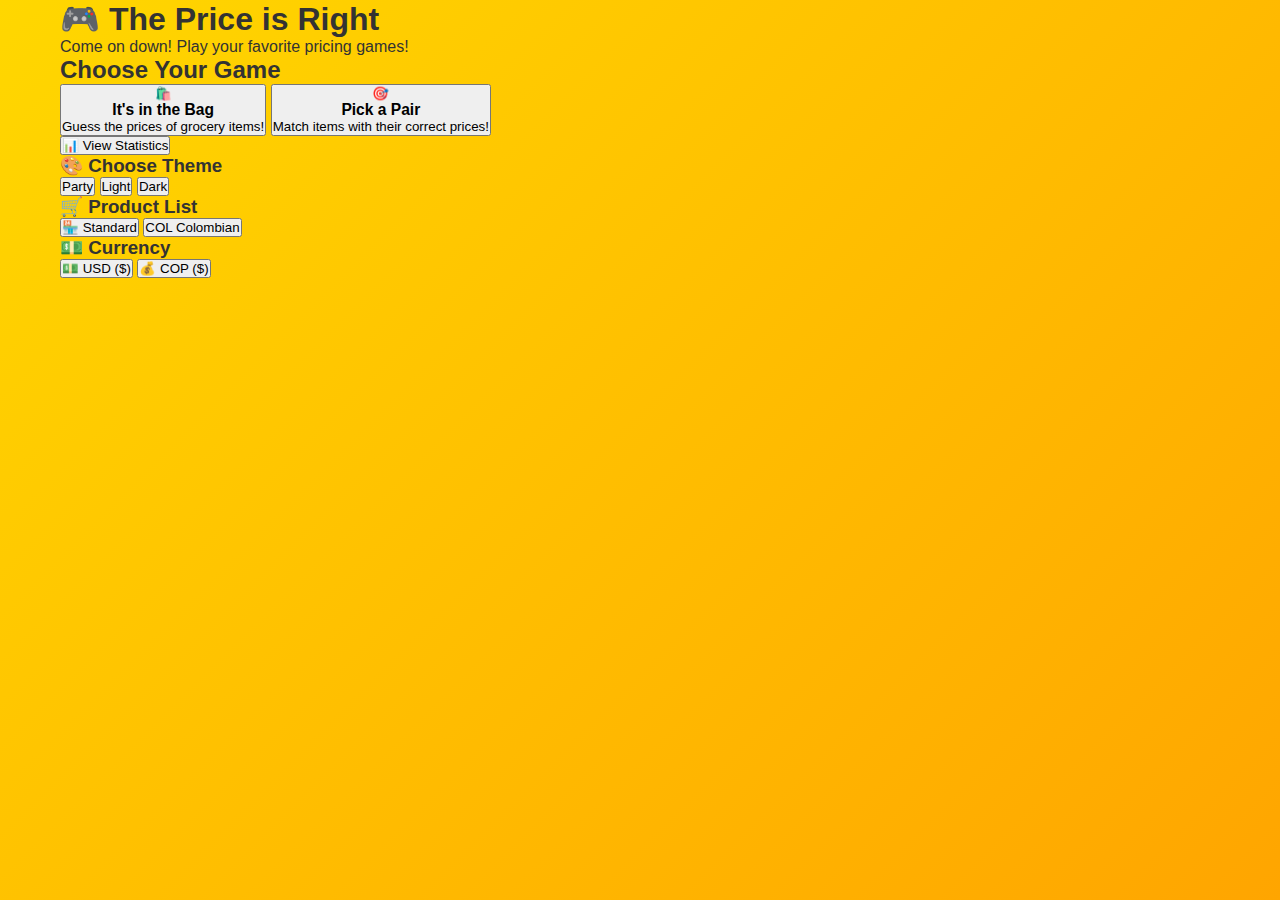
<file: index.html>
<!DOCTYPE html>
<html lang="en">
<head>
    <meta charset="UTF-8">
    <meta name="viewport" content="width=device-width, initial-scale=1.0">
    <title>The Price is Right - Game Show</title>
    <link rel="preconnect" href="https://fonts.googleapis.com">
    <link rel="preconnect" href="https://fonts.gstatic.com" crossorigin>
    <link href="https://fonts.googleapis.com/css2?family=Anton&family=Montserrat:wght@400;600;700;800&family=Oswald:wght@500;600;700&display=swap" rel="stylesheet">
    <link rel="stylesheet" href="styles.css">
</head>
<body>
    <div class="container">
        <header>
            <h1>🎮 The Price is Right</h1>
            <p class="tagline">Come on down! Play your favorite pricing games!</p>
        </header>

        <div id="game-selection" class="game-selection">
            <h2>Choose Your Game</h2>
            <div class="game-buttons">
                <button class="game-btn" onclick="selectGameForDifficulty('bag')">
                    <span class="game-icon">🛍️</span>
                    <h3>It's in the Bag</h3>
                    <p>Guess the prices of grocery items!</p>
                </button>
                <button class="game-btn" onclick="selectGameForDifficulty('pair')">
                    <span class="game-icon">🎯</span>
                    <h3>Pick a Pair</h3>
                    <p>Match items with their correct prices!</p>
                </button>
            </div>
            <button class="stats-btn" onclick="showStats()">
                📊 View Statistics
            </button>
            
            <!-- Theme Selector -->
            <div class="theme-selector">
                <h3>🎨 Choose Theme</h3>
                <div class="theme-buttons">
                    <button class="theme-btn active" data-theme="party" onclick="changeTheme('party')">
                        <span class="theme-preview party-preview"></span>
                        <span class="theme-name">Party</span>
                    </button>
                    <button class="theme-btn" data-theme="light" onclick="changeTheme('light')">
                        <span class="theme-preview light-preview"></span>
                        <span class="theme-name">Light</span>
                    </button>
                    <button class="theme-btn" data-theme="dark" onclick="changeTheme('dark')">
                        <span class="theme-preview dark-preview"></span>
                        <span class="theme-name">Dark</span>
                    </button>
                </div>
            </div>
            
            <!-- Product List Selector -->
            <div class="product-selector">
                <h3>🛒 Product List</h3>
                <div class="product-buttons">
                    <button class="product-btn active" data-products="standard" onclick="changeProductList('standard')">
                        <span class="product-icon">🏪</span>
                        <span class="product-name">Standard</span>
                    </button>
                    <button class="product-btn" data-products="colombian" onclick="changeProductList('colombian')">
                        <span class="product-icon colombian-flag">COL</span>
                        <span class="product-name">Colombian</span>
                    </button>
                </div>
            </div>
            
            <!-- Currency Selector -->
            <div class="currency-selector">
                <h3>💵 Currency</h3>
                <div class="currency-buttons">
                    <button class="currency-btn active" data-currency="USD" onclick="changeCurrency('USD')">
                        <span class="currency-icon">💵</span>
                        <span class="currency-name">USD ($)</span>
                    </button>
                    <button class="currency-btn" data-currency="COP" onclick="changeCurrency('COP')">
                        <span class="currency-icon">💰</span>
                        <span class="currency-name">COP ($)</span>
                    </button>
                </div>
            </div>
        </div>

        <!-- Difficulty Selection -->
        <div id="difficulty-selection" class="game-container" style="display: none;">
            <button class="back-btn" onclick="backToMenu()">← Back to Menu</button>
            <h2>⚙️ Select Difficulty</h2>
            <p class="game-instructions" id="difficulty-game-name">Choose your challenge level</p>
            
            <div class="difficulty-grid">
                <div class="difficulty-card difficulty-easy" onclick="startGameWithDifficulty('easy')">
                    <div class="difficulty-icon">😊</div>
                    <h3>Easy</h3>
                    <div class="difficulty-features" id="easy-features">
                        <p>• More attempts</p>
                        <p>• Generous margins</p>
                        <p>• Perfect for beginners</p>
                    </div>
                    <div class="difficulty-badge">Relaxed</div>
                </div>
                
                <div class="difficulty-card difficulty-medium" onclick="startGameWithDifficulty('medium')">
                    <div class="difficulty-icon">😎</div>
                    <h3>Medium</h3>
                    <div class="difficulty-features" id="medium-features">
                        <p>• Balanced challenge</p>
                        <p>• Standard gameplay</p>
                        <p>• Recommended</p>
                    </div>
                    <div class="difficulty-badge">Classic</div>
                </div>
                
                <div class="difficulty-card difficulty-hard" onclick="startGameWithDifficulty('hard')">
                    <div class="difficulty-icon">🔥</div>
                    <h3>Hard</h3>
                    <div class="difficulty-features" id="hard-features">
                        <p>• Limited attempts</p>
                        <p>• Tight margins</p>
                        <p>• Expert mode</p>
                    </div>
                    <div class="difficulty-badge">Intense</div>
                </div>
                
                <div class="difficulty-card difficulty-custom" onclick="showCustomDifficulty()">
                    <div class="difficulty-icon">⚙️</div>
                    <h3>Custom</h3>
                    <div class="difficulty-features" id="custom-features">
                        <p>• Configure your own</p>
                        <p>• Personalized challenge</p>
                        <p>• Total control</p>
                    </div>
                    <div class="difficulty-badge">Your Way</div>
                </div>
            </div>
        </div>

        <!-- Custom Difficulty Configuration -->
        <div id="custom-difficulty-panel" class="game-container" style="display: none;">
            <button class="back-btn" onclick="backToDifficultySelection()">← Back to Difficulty</button>
            <h2>⚙️ Custom Configuration</h2>
            <p class="game-instructions" id="custom-game-name">Configure your challenge</p>
            
            <div class="custom-config-container">
                <!-- Bag Game Settings -->
                <div id="bag-custom-settings" class="custom-settings-section">
                    <h3 class="custom-section-title">🛍️ It's in the Bag Settings</h3>
                    
                    <div class="slider-group">
                        <label for="bag-tries-slider">
                            <span class="slider-label">Number of Tries</span>
                            <span class="slider-value" id="bag-tries-value">3</span>
                        </label>
                        <input type="range" id="bag-tries-slider" min="1" max="10" value="3" 
                               oninput="updateSliderValue('bag-tries')">
                        <div class="slider-hint">How many guesses you get</div>
                    </div>
                    
                    <div class="slider-group">
                        <label for="bag-tolerance-slider">
                            <span class="slider-label">Price Tolerance</span>
                            <span class="slider-value" id="bag-tolerance-value">5%</span>
                        </label>
                        <input type="range" id="bag-tolerance-slider" min="1" max="20" value="5" 
                               oninput="updateSliderValue('bag-tolerance')">
                        <div class="slider-hint">How close your guess needs to be</div>
                    </div>
                    
                    <div class="slider-group">
                        <label for="bag-items-slider">
                            <span class="slider-label">Number of Items</span>
                            <span class="slider-value" id="bag-items-value">5</span>
                        </label>
                        <input type="range" id="bag-items-slider" min="3" max="8" value="5" 
                               oninput="updateSliderValue('bag-items')">
                        <div class="slider-hint">Items in your shopping bag</div>
                    </div>
                </div>
                
                <!-- Pair Game Settings -->
                <div id="pair-custom-settings" class="custom-settings-section">
                    <h3 class="custom-section-title">🎯 Pick a Pair Settings</h3>
                    
                    <div class="slider-group">
                        <label for="pair-count-slider">
                            <span class="slider-label">Number of Pairs</span>
                            <span class="slider-value" id="pair-count-value">5</span>
                        </label>
                        <input type="range" id="pair-count-slider" min="3" max="8" value="5" 
                               oninput="updateSliderValue('pair-count')">
                        <div class="slider-hint">Pairs to match in the game</div>
                    </div>
                    
                    <div class="slider-group">
                        <label for="blind-timer-slider">
                            <span class="slider-label">Blind Mode Timer</span>
                            <span class="slider-value" id="blind-timer-value">3:00</span>
                        </label>
                        <input type="range" id="blind-timer-slider" min="60" max="600" step="30" value="180" 
                               oninput="updateSliderValue('blind-timer')">
                        <div class="slider-hint">Time limit for blind mode (1-10 minutes)</div>
                    </div>
                </div>
                
                <div class="custom-actions">
                    <button class="reset-custom-btn" onclick="resetCustomSettings()">Reset to Defaults</button>
                    <button class="apply-custom-btn" onclick="applyCustomDifficulty()">Apply & Start Game</button>
                </div>
            </div>
        </div>

        <!-- Statistics Dashboard -->
        <div id="stats-panel" class="game-container" style="display: none;">
            <button class="back-btn" onclick="backToMenu()">← Back to Menu</button>
            <h2>📊 Your Statistics</h2>
            <p class="game-instructions">Track your performance and personal records!</p>
            
            <div class="stats-grid">
                <!-- Overall Stats -->
                <div class="stat-card stat-card-highlight">
                    <div class="stat-card-icon">🎮</div>
                    <div class="stat-card-label">Total Games</div>
                    <div class="stat-card-value" id="total-games">0</div>
                </div>
                
                <!-- It's in the Bag Stats -->
                <div class="stats-section">
                    <h3 class="stats-section-title">🛍️ It's in the Bag</h3>
                    <div class="stat-cards-row">
                        <div class="stat-card">
                            <div class="stat-card-icon">🎯</div>
                            <div class="stat-card-label">Games Played</div>
                            <div class="stat-card-value" id="bag-played">0</div>
                        </div>
                        <div class="stat-card stat-card-success">
                            <div class="stat-card-icon">🏆</div>
                            <div class="stat-card-label">Wins</div>
                            <div class="stat-card-value" id="bag-wins">0</div>
                        </div>
                        <div class="stat-card stat-card-danger">
                            <div class="stat-card-icon">❌</div>
                            <div class="stat-card-label">Losses</div>
                            <div class="stat-card-value" id="bag-losses">0</div>
                        </div>
                        <div class="stat-card">
                            <div class="stat-card-icon">📈</div>
                            <div class="stat-card-label">Win Rate</div>
                            <div class="stat-card-value" id="bag-winrate">0%</div>
                        </div>
                    </div>
                    <div class="stat-cards-row">
                        <div class="stat-card stat-card-special">
                            <div class="stat-card-icon">⭐</div>
                            <div class="stat-card-label">Best Performance</div>
                            <div class="stat-card-value" id="bag-best">-</div>
                            <div class="stat-card-subtitle">Fewest tries</div>
                        </div>
                        <div class="stat-card">
                            <div class="stat-card-icon">🔥</div>
                            <div class="stat-card-label">Current Streak</div>
                            <div class="stat-card-value" id="bag-streak">0</div>
                        </div>
                        <div class="stat-card">
                            <div class="stat-card-icon">🏅</div>
                            <div class="stat-card-label">Best Streak</div>
                            <div class="stat-card-value" id="bag-best-streak">0</div>
                        </div>
                    </div>
                </div>
                
                <!-- Pick a Pair Stats -->
                <div class="stats-section">
                    <h3 class="stats-section-title">🎯 Pick a Pair</h3>
                    <div class="stat-cards-row">
                        <div class="stat-card">
                            <div class="stat-card-icon">🎯</div>
                            <div class="stat-card-label">Games Played</div>
                            <div class="stat-card-value" id="pair-played">0</div>
                        </div>
                        <div class="stat-card stat-card-success">
                            <div class="stat-card-icon">🏆</div>
                            <div class="stat-card-label">Wins</div>
                            <div class="stat-card-value" id="pair-wins">0</div>
                        </div>
                        <div class="stat-card">
                            <div class="stat-card-icon">📈</div>
                            <div class="stat-card-label">Win Rate</div>
                            <div class="stat-card-value" id="pair-winrate">100%</div>
                        </div>
                        <div class="stat-card">
                            <div class="stat-card-icon">⏱️</div>
                            <div class="stat-card-label">Avg Time</div>
                            <div class="stat-card-value" id="pair-avg">-</div>
                        </div>
                    </div>
                    <div class="stat-cards-row">
                        <div class="stat-card stat-card-special">
                            <div class="stat-card-icon">⚡</div>
                            <div class="stat-card-label">Best Time</div>
                            <div class="stat-card-value" id="pair-best">-</div>
                            <div class="stat-card-subtitle">Personal record</div>
                        </div>
                        <div class="stat-card">
                            <div class="stat-card-icon">🔥</div>
                            <div class="stat-card-label">Current Streak</div>
                            <div class="stat-card-value" id="pair-streak">0</div>
                        </div>
                        <div class="stat-card">
                            <div class="stat-card-icon">🏅</div>
                            <div class="stat-card-label">Best Streak</div>
                            <div class="stat-card-value" id="pair-best-streak">0</div>
                        </div>
                    </div>
                </div>
            </div>
            
            <div class="stats-actions">
                <button class="reset-stats-btn" onclick="resetStats()">
                    🔄 Reset All Statistics
                </button>
            </div>
        </div>

        <!-- It's in the Bag Game -->
        <div id="bag-game" class="game-container" style="display: none;">
            <button class="back-btn" onclick="backToMenu()">← Back to Menu</button>
            <div class="game-header-with-badge">
                <h2>🛍️ It's in the Bag</h2>
                <span class="difficulty-badge-game" id="bag-difficulty-badge">Medium</span>
            </div>
            <p class="game-instructions">Guess the total price of all items in the bag! You have 3 tries.</p>
            
            <div class="game-content">
                <div class="items-display" id="bag-items"></div>
                
                <div class="game-stats">
                    <div class="stat">
                        <span class="stat-label">Tries Left:</span>
                        <span class="stat-value" id="bag-tries">3</span>
                    </div>
                    <div class="stat">
                        <span class="stat-label">Target Total:</span>
                        <span class="stat-value" id="bag-total">$???</span>
                    </div>
                </div>

                <div class="input-section">
                    <label for="bag-guess">Your Guess:</label>
                    <div class="input-group">
                        <span class="dollar-sign">$</span>
                        <input type="number" id="bag-guess" min="0" step="0.01" placeholder="0.00">
                        <button class="submit-btn" onclick="submitBagGuess()">Submit Guess</button>
                    </div>
                </div>

                <div id="bag-feedback" class="feedback"></div>
                <div id="bag-result" class="result"></div>
            </div>
        </div>

        <!-- Pick a Pair Game -->
        <div id="pair-game" class="game-container" style="display: none;">
            <button class="back-btn" onclick="backToMenu()">← Back to Menu</button>
            <div class="game-header-with-badge">
                <h2>🎯 Pick a Pair</h2>
                <span class="difficulty-badge-game" id="pair-difficulty-badge">Medium</span>
            </div>
            
            <!-- Mode Selection -->
            <div id="pair-mode-selection" class="mode-selection">
                <p class="mode-prompt">Choose your game mode:</p>
                <div class="mode-buttons">
                    <button class="mode-btn mode-standard" onclick="selectPairMode('standard')">
                        <span class="mode-icon">⚡</span>
                        <span class="mode-name">Standard</span>
                        <span class="mode-desc">Instant feedback on each match</span>
                    </button>
                    <button class="mode-btn mode-blind" onclick="selectPairMode('blind')">
                        <span class="mode-icon">🎯</span>
                        <span class="mode-name">Blind Mode</span>
                        <span class="mode-desc">Check all matches at once - beat the clock!</span>
                    </button>
                </div>
            </div>
            
            <p class="game-instructions" id="pair-instructions">Match each item with its correct price! Click an item, then click its price.</p>
            
            <div class="game-content" id="pair-game-content" style="display: none;">
                <div class="game-stats">
                    <div class="stat" id="pair-matches-stat">
                        <span class="stat-label" id="pair-stat-label">Matches Found:</span>
                        <span class="stat-value" id="pair-matches">0 / 5</span>
                    </div>
                    <div class="stat" id="pair-timer-stat">
                        <span class="stat-label" id="pair-timer-label">Time:</span>
                        <span class="stat-value" id="pair-timer">0:00</span>
                    </div>
                </div>

                <div class="pair-grid">
                    <div class="items-column">
                        <h3>Items</h3>
                        <div id="pair-items" class="pair-items"></div>
                    </div>
                    <div class="prices-column">
                        <h3>Prices</h3>
                        <div id="pair-prices" class="pair-prices"></div>
                    </div>
                </div>

                <!-- Blind Mode Check Button -->
                <div id="blind-check-container" class="blind-check-container" style="display: none;">
                    <button class="check-btn" onclick="checkBlindMatches()">
                        <span class="check-icon">✓</span>
                        Check My Matches
                    </button>
                    <p class="check-hint">Match all pairs, then check your results!</p>
                </div>

                <!-- Blind Mode Results -->
                <div id="blind-results" class="blind-results" style="display: none;">
                    <div class="results-summary">
                        <div class="result-stat result-correct">
                            <span class="result-icon">✓</span>
                            <span class="result-label">Correct:</span>
                            <span class="result-number" id="blind-correct">0</span>
                        </div>
                        <div class="result-stat result-wrong">
                            <span class="result-icon">✗</span>
                            <span class="result-label">Wrong:</span>
                            <span class="result-number" id="blind-wrong">0</span>
                        </div>
                    </div>
                    <button class="try-again-btn" onclick="tryAgainBlind()">Make Changes</button>
                </div>

                <div id="pair-feedback" class="feedback"></div>
                <div id="pair-result" class="result"></div>
            </div>
        </div>
    </div>

    <script src="script.js"></script>
</body>
</html>
</file>
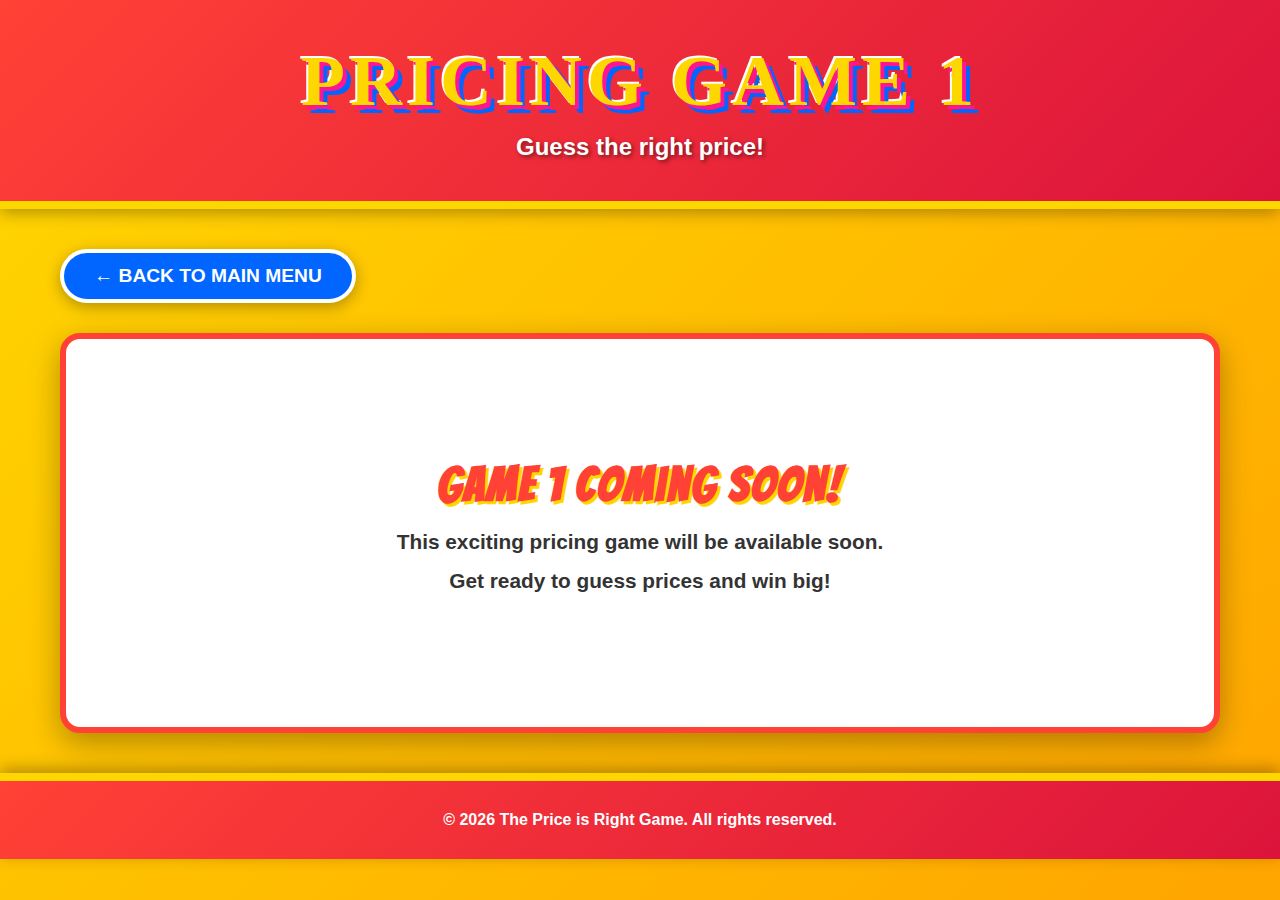
<file: game1.html>
<!DOCTYPE html>
<html lang="en">
<head>
    <meta charset="UTF-8">
    <meta name="viewport" content="width=device-width, initial-scale=1.0">
    <title>Pricing Game 1 - The Price is Right</title>
    <link rel="stylesheet" href="styles.css">
    <link rel="stylesheet" href="game.css">
    <link rel="preconnect" href="https://fonts.googleapis.com">
    <link rel="preconnect" href="https://fonts.gstatic.com" crossorigin>
    <link href="https://fonts.googleapis.com/css2?family=Bangers&family=Poppins:wght@400;600;700&display=swap" rel="stylesheet">
</head>
<body>
    <header class="main-header">
        <div class="container">
            <h1 class="game-title">PRICING GAME 1</h1>
            <p class="game-subtitle">Guess the right price!</p>
        </div>
    </header>

    <main class="game-content">
        <div class="container">
            <div class="back-button-container">
                <a href="index.html" class="back-button">← Back to Main Menu</a>
            </div>
            
            <div class="game-area">
                <div class="game-placeholder">
                    <h2>Game 1 Coming Soon!</h2>
                    <p>This exciting pricing game will be available soon.</p>
                    <p>Get ready to guess prices and win big!</p>
                </div>
            </div>
        </div>
    </main>

    <footer class="main-footer">
        <div class="container">
            <p>&copy; 2026 The Price is Right Game. All rights reserved.</p>
        </div>
    </footer>
</body>
</html>
</file>
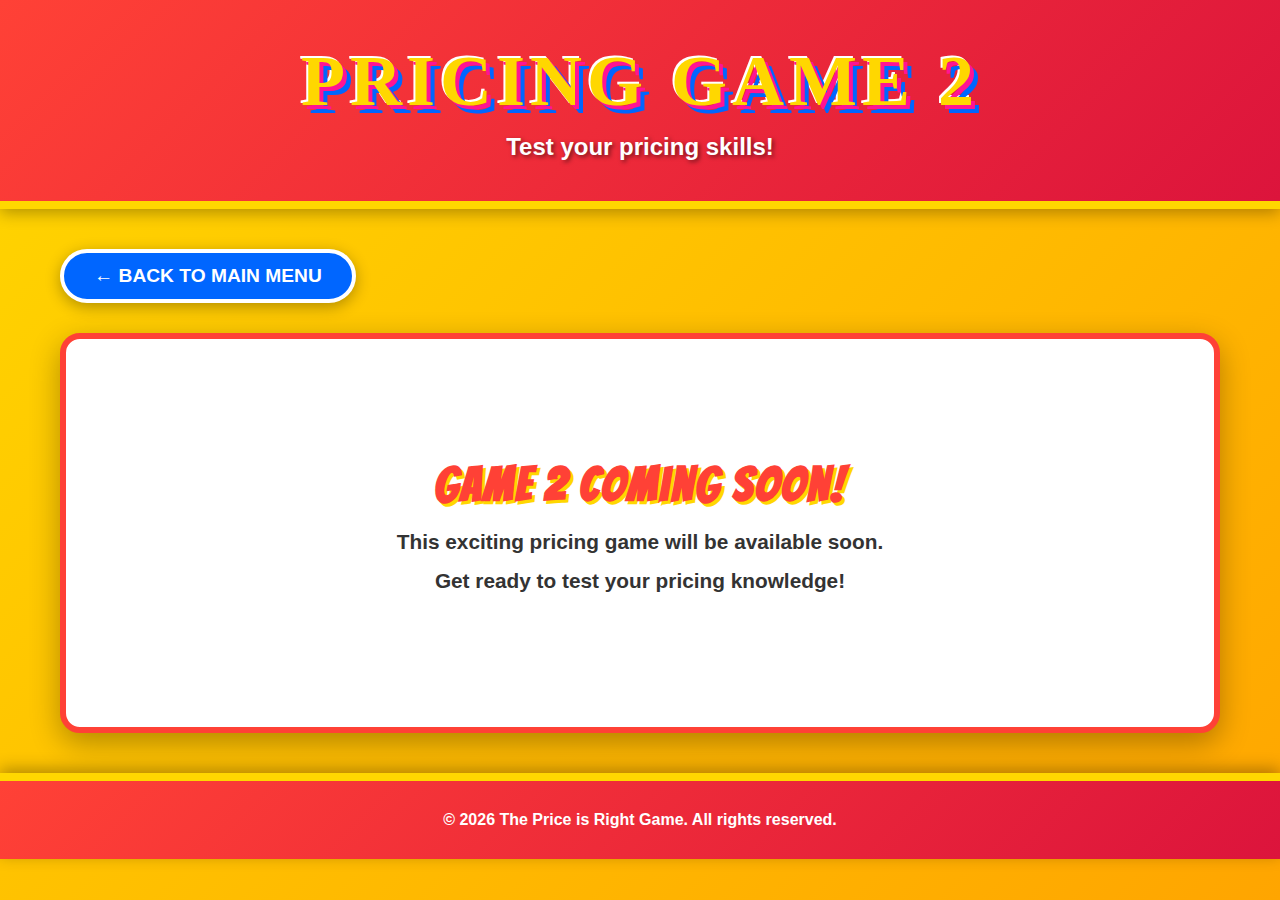
<file: game2.html>
<!DOCTYPE html>
<html lang="en">
<head>
    <meta charset="UTF-8">
    <meta name="viewport" content="width=device-width, initial-scale=1.0">
    <title>Pricing Game 2 - The Price is Right</title>
    <link rel="stylesheet" href="styles.css">
    <link rel="stylesheet" href="game.css">
    <link rel="preconnect" href="https://fonts.googleapis.com">
    <link rel="preconnect" href="https://fonts.gstatic.com" crossorigin>
    <link href="https://fonts.googleapis.com/css2?family=Bangers&family=Poppins:wght@400;600;700&display=swap" rel="stylesheet">
</head>
<body>
    <header class="main-header">
        <div class="container">
            <h1 class="game-title">PRICING GAME 2</h1>
            <p class="game-subtitle">Test your pricing skills!</p>
        </div>
    </header>

    <main class="game-content">
        <div class="container">
            <div class="back-button-container">
                <a href="index.html" class="back-button">← Back to Main Menu</a>
            </div>
            
            <div class="game-area">
                <div class="game-placeholder">
                    <h2>Game 2 Coming Soon!</h2>
                    <p>This exciting pricing game will be available soon.</p>
                    <p>Get ready to test your pricing knowledge!</p>
                </div>
            </div>
        </div>
    </main>

    <footer class="main-footer">
        <div class="container">
            <p>&copy; 2026 The Price is Right Game. All rights reserved.</p>
        </div>
    </footer>
</body>
</html>
</file>
<file: game.css>
/* Game Page Specific Styles */
.game-content {
    padding: 40px 0;
    min-height: 60vh;
}

.back-button-container {
    margin-bottom: 30px;
}

.back-button {
    display: inline-block;
    background: #0066FF;
    color: #fff;
    font-weight: 600;
    font-size: 1.2rem;
    padding: 12px 30px;
    border-radius: 50px;
    text-decoration: none;
    border: 4px solid #fff;
    box-shadow: 0 4px 15px rgba(0, 0, 0, 0.3);
    transition: all 0.3s ease;
    text-transform: uppercase;
}

.back-button:hover {
    background: #FF1493;
    transform: translateY(-3px);
    box-shadow: 0 6px 20px rgba(0, 0, 0, 0.4);
}

.game-area {
    background: #fff;
    border-radius: 20px;
    padding: 60px 40px;
    box-shadow: 0 10px 30px rgba(0, 0, 0, 0.3);
    border: 6px solid #FF4136;
    min-height: 400px;
    display: flex;
    align-items: center;
    justify-content: center;
}

.game-placeholder {
    text-align: center;
    padding: 40px;
}

.game-placeholder h2 {
    font-family: 'Bangers', cursive;
    font-size: 3rem;
    color: #FF4136;
    text-shadow: 3px 3px 0 #FFD700;
    margin-bottom: 20px;
    letter-spacing: 2px;
}

.game-placeholder p {
    font-size: 1.3rem;
    color: #333;
    margin-bottom: 15px;
    font-weight: 600;
}

/* Responsive Design for Game Pages */
@media (max-width: 768px) {
    .game-area {
        padding: 40px 20px;
    }
    
    .game-placeholder h2 {
        font-size: 2.5rem;
    }
    
    .game-placeholder p {
        font-size: 1.1rem;
    }
    
    .back-button {
        font-size: 1rem;
        padding: 10px 20px;
    }
}

@media (max-width: 480px) {
    .game-placeholder h2 {
        font-size: 2rem;
    }
    
    .game-placeholder p {
        font-size: 1rem;
    }
}
</file>
<file: styles.css>
/* CSS Reset and Base Styles */
* {
    margin: 0;
    padding: 0;
    box-sizing: border-box;
}

body {
    font-family: 'Inter', -apple-system, BlinkMacSystemFont, 'Segoe UI', sans-serif;
    background: linear-gradient(135deg, #FFD700 0%, #FFA500 100%);
    min-height: 100vh;
    color: #333;
}

.container {
    max-width: 1200px;
    margin: 0 auto;
    padding: 0 20px;
}

/* Header Styles */
.main-header {
    background: linear-gradient(135deg, #FF4136 0%, #DC143C 100%);
    padding: 40px 0;
    text-align: center;
    box-shadow: 0 4px 15px rgba(0, 0, 0, 0.3);
    border-bottom: 8px solid #FFD700;
}

.game-title {
    font-family: 'Righteous', cursive;
    font-size: 4.5rem;
    color: #FFD700;
    text-shadow: 
        4px 4px 0 #FF1493,
        8px 8px 0 #0066FF,
        -2px -2px 0 #fff;
    letter-spacing: 5px;
    margin-bottom: 10px;
    animation: pulse 2s ease-in-out infinite;
}

@keyframes pulse {
    0%, 100% { transform: scale(1); }
    50% { transform: scale(1.02); }
}

.game-subtitle {
    font-size: 1.5rem;
    color: #fff;
    font-weight: 600;
    text-shadow: 2px 2px 4px rgba(0, 0, 0, 0.5);
}

/* Main Content */
.main-content {
    padding: 60px 0;
}

.games-grid {
    display: grid;
    grid-template-columns: repeat(auto-fit, minmax(300px, 1fr));
    gap: 40px;
    margin-top: 20px;
}

/* Game Card Styles */
.game-card {
    display: block;
    text-decoration: none;
    position: relative;
    border-radius: 20px;
    overflow: hidden;
    height: 400px;
    box-shadow: 0 10px 30px rgba(0, 0, 0, 0.3);
    transition: all 0.4s cubic-bezier(0.175, 0.885, 0.32, 1.275);
    border: 6px solid #fff;
    cursor: pointer;
}

.game-card:hover {
    transform: translateY(-15px) scale(1.03) rotate(1deg);
    box-shadow: 0 20px 50px rgba(0, 0, 0, 0.5);
}

.game-card:active {
    transform: translateY(-10px) scale(1.01);
}

.game1 {
    background: linear-gradient(135deg, #0066FF 0%, #00BFFF 100%);
}

.game2 {
    background: linear-gradient(135deg, #FF1493 0%, #FF69B4 100%);
}

.game-card::before {
    content: '';
    position: absolute;
    top: 0;
    left: 0;
    right: 0;
    bottom: 0;
    background: 
        repeating-linear-gradient(
            45deg,
            transparent,
            transparent 10px,
            rgba(255, 255, 255, 0.05) 10px,
            rgba(255, 255, 255, 0.05) 20px
        );
    pointer-events: none;
}

.game-card-content {
    position: relative;
    display: flex;
    flex-direction: column;
    justify-content: center;
    align-items: center;
    height: 100%;
    padding: 40px;
    text-align: center;
    z-index: 1;
}

.game-name {
    font-family: 'Righteous', cursive;
    font-size: 3rem;
    color: #FFD700;
    text-shadow: 
        3px 3px 0 #000,
        -1px -1px 0 #fff;
    margin-bottom: 20px;
    letter-spacing: 3px;
    animation: gameNameFloat 3s ease-in-out infinite;
}

@keyframes gameNameFloat {
    0%, 100% { transform: translateY(0); }
    50% { transform: translateY(-5px); }
}

.game-description {
    font-size: 1.3rem;
    color: #fff;
    font-weight: 600;
    margin-bottom: 30px;
    text-shadow: 2px 2px 4px rgba(0, 0, 0, 0.6);
}

.play-button {
    display: inline-block;
    background: #FFD700;
    color: #333;
    font-weight: 800;
    font-size: 1.5rem;
    padding: 15px 40px;
    border-radius: 50px;
    border: 4px solid #fff;
    box-shadow: 0 4px 15px rgba(0, 0, 0, 0.3);
    transition: all 0.3s cubic-bezier(0.68, -0.55, 0.265, 1.55);
    text-transform: uppercase;
    letter-spacing: 2px;
    position: relative;
    overflow: hidden;
    cursor: pointer;
    animation: buttonPulse 2s ease-in-out infinite;
}

@keyframes buttonPulse {
    0%, 100% { 
        box-shadow: 0 4px 15px rgba(0, 0, 0, 0.3), 0 0 0 0 rgba(255, 215, 0, 0.7);
    }
    50% { 
        box-shadow: 0 4px 15px rgba(0, 0, 0, 0.3), 0 0 0 15px rgba(255, 215, 0, 0);
    }
}

.play-button::before {
    content: '';
    position: absolute;
    top: 50%;
    left: 50%;
    width: 0;
    height: 0;
    border-radius: 50%;
    background: rgba(255, 255, 255, 0.5);
    transform: translate(-50%, -50%);
    transition: width 0.6s, height 0.6s;
}

.game-card:hover .play-button::before {
    width: 300px;
    height: 300px;
}

.game-card:hover .play-button {
    background: #fff;
    color: #FF4136;
    transform: scale(1.15) rotate(-2deg);
    box-shadow: 0 8px 25px rgba(0, 0, 0, 0.5);
    animation: none;
}

.game-card:active .play-button {
    transform: scale(0.95);
    box-shadow: 0 2px 10px rgba(0, 0, 0, 0.3);
}

/* Footer Styles */
.main-footer {
    background: linear-gradient(135deg, #FF4136 0%, #DC143C 100%);
    padding: 30px 0;
    text-align: center;
    border-top: 8px solid #FFD700;
    box-shadow: 0 -4px 15px rgba(0, 0, 0, 0.3);
}

.main-footer p {
    color: #fff;
    font-size: 1rem;
    font-weight: 600;
}

/* Responsive Design */
@media (max-width: 1024px) {
    .games-grid {
        grid-template-columns: 1fr;
        gap: 30px;
    }
    
    .game-title {
        font-size: 3.5rem;
    }
}

@media (max-width: 768px) {
    .game-title {
        font-size: 2.5rem;
        letter-spacing: 3px;
    }
    
    .game-subtitle {
        font-size: 1.2rem;
    }
    
    .game-card {
        height: 350px;
    }
    
    .game-name {
        font-size: 2.5rem;
    }
    
    .game-description {
        font-size: 1.1rem;
    }
    
    .play-button {
        font-size: 1.2rem;
        padding: 12px 30px;
    }
}

@media (max-width: 480px) {
    .game-title {
        font-size: 2rem;
    }
    
    .game-card {
        height: 300px;
    }
    
    .game-name {
        font-size: 2rem;
    }
}
</file>
